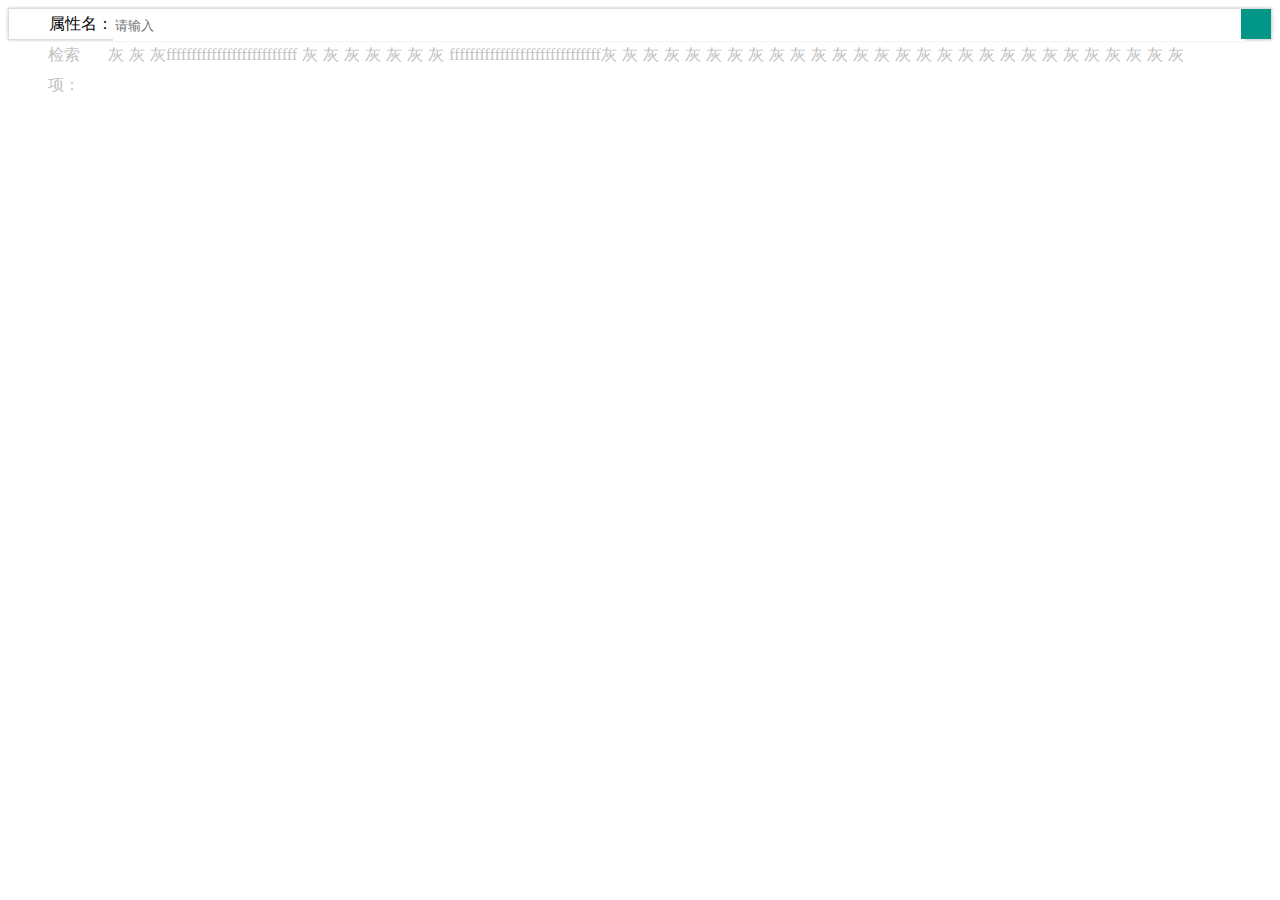
<file: src/main/resources/templates/views/search.html>
<!DOCTYPE html>
<html xmlns:th="http://www.thymeleaf.org">
<head>
    <meta charset="utf-8">
    <title>form</title>
    <meta name="renderer" content="webkit">
    <meta http-equiv="X-UA-Compatible" content="IE=edge,chrome=1">
    <meta name="viewport"
          content="width=device-width, initial-scale=1.0, minimum-scale=1.0, maximum-scale=1.0, user-scalable=0">
    <link th:href="@{/public/layuiadmin/layui/css/layui.css}" rel="stylesheet" />
    <script th:src="@{/public/layuiadmin/layui/layui.js}"></script>
    <style>
        .search-main{
            display: flex;
            display: -webkit-flex;
            /*flex-direction: row;布局方向，从左向右*/
            /*flex-wrap: nowrap;是否换行*/
            flex-flow:row nowrap;/*前两项缩写*/
            justify-content: flex-start;/*对齐方式，两端对齐*/
            align-items:stretch;/*每行的对齐方式*/
            align-content:stretch;/* 当超过一行时，每行的起始对其位置*/
            /*background-color: lightblue;*/
            line-height: 30px;
            height: 30px;
            border: 1px solid #dddddd;
            box-shadow: 0px 0px 3px #c2c2c2;
        }
        .search-main .search-name{
            order:1;
            flex: 0 0 auto;
            display: flex;
            display: -webkit-flex;
        }
        .search-main .search-name:hover{
            cursor: pointer;
        }
        .search-main .search-name i{
            width: 40px;
            text-align: center;
            order:1;
            flex: 0 0 auto;
        }
        .search-main .search-name span{
            order:1;
            flex: 1 0 auto;
        }
        .search-main .search-input{
            order:2;
            border: 0px;
            flex: 1 1 auto;
        }
        .search-main .search-input input{
            width: 100%;
            height: 100%;
            border: none;
        }
        .search-main .search-button{
            order:3;
            flex: 0 0 auto;
            border: none;
            padding: 0px 15px;
            background-color: #009688;
            color: white;
        }
        .search-main .search-button:hover{
            opacity: 0.8;
            filter:alpha(opacity=80);
            cursor: pointer;
        }
        .search-main .search-button:active{
            opacity: 1;
            filter:alpha(opacity=100);
        }
        .search-item{
            position: absolute;
            display: none;
            background-color: white;
            box-shadow: 0px 0px 3px #c2c2c2;
            top:35px;
        }
        .search-item li{
            padding: 0px 15px;
        }
        .search-item:hover{
            cursor: pointer;
        }
        .search-item li:hover{
            background-color: #e2e2e2;
        }
        .search-name:hover .search-item{
            display: block;
        }
        .search-filter{
            display: flex;
            display: -webkit-flex;
            /*flex-direction: row;布局方向，从左向右*/
            /*flex-wrap: nowrap;是否换行*/
            flex-flow:row nowrap;/*前两项缩写*/
            justify-content: flex-start;/*对齐方式，两端对齐*/
            align-items:stretch;/*每行的对齐方式*/
            align-content:stretch;/* 当超过一行时，每行的起始对其位置*/
            /*background-color: lightblue;*/
            line-height: 30px;
            color: #c2c2c2;
        }
        .search-filter .search-filter-name{
            order:1;
            flex: 0 0 auto;
            display: flex;
            display: -webkit-flex;
            width: 100px;
        }
        .search-filter .search-filter-name i{
            width: 40px;
            text-align: center;
            order:1;
            flex: 0 0 auto;
        }
        .search-filter .search-filter-name span{
            order:2;
            width: 60px;
            flex: 0 0 auto;
        }
        .search-filter .search-filter-item{
            order:2;
            flex-flow:row wrap;
        }
        .search-filter .search-filter-item span{
            margin-right: 5px;
        }
    </style>
</head>
<body>
<div class="layui-fluid">
    <div class="layui-row layui-col-space10">
        <div class="layui-card">
            <div class="layui-card-header">

            </div>
            <div class="layui-card-body" >
                <div class="layui-row">
                    <div class="search-main">
                        <div class="search-name">
                            <i class="layui-icon layui-icon-triangle-r" style="font-size: 16px;"></i>
                            <span>属性名：</span>
                            <div class="search-item">
                                <ul>
                                    <li>1</li>
                                    <li>1</li>
                                    <li>1</li>
                                    <li>1</li>
                                    <li>1</li>
                                </ul>
                            </div>
                        </div>
                        <div class="search-input">
                            <input type="text" name="main" placeholder="请输入">
                        </div>
                        <div class="search-button">
                            <i class="layui-icon layui-icon-search" style="font-size: 16px;"></i>
                        </div>
                    </div>
                    <div class="search-filter">
                        <div class="search-filter-name">
                            <i class="layui-icon layui-icon-triangle-r" style="font-size: 16px;"></i>
                            <span>检索项：</span>
                        </div>
                        <div class="search-filter-item">
                            <span class="layui-badge layui-bg-gray">灰</span><span class="layui-badge layui-bg-gray">灰</span><span class="layui-badge layui-bg-gray">灰ffffffffffffffffffffffffff</span><span class="layui-badge layui-bg-gray">灰</span><span class="layui-badge layui-bg-gray">灰</span><span class="layui-badge layui-bg-gray">灰</span><span class="layui-badge layui-bg-gray">灰</span><span class="layui-badge layui-bg-gray">灰</span><span class="layui-badge layui-bg-gray">灰</span><span class="layui-badge layui-bg-gray">灰</span><span class="layui-badge layui-bg-gray">ffffffffffffffffffffffffffffff灰</span><span class="layui-badge layui-bg-gray">灰</span><span class="layui-badge layui-bg-gray">灰</span><span class="layui-badge layui-bg-gray">灰</span><span class="layui-badge layui-bg-gray">灰</span><span class="layui-badge layui-bg-gray">灰</span><span class="layui-badge layui-bg-gray">灰</span><span class="layui-badge layui-bg-gray">灰</span><span class="layui-badge layui-bg-gray">灰</span><span class="layui-badge layui-bg-gray">灰</span><span class="layui-badge layui-bg-gray">灰</span><span class="layui-badge layui-bg-gray">灰</span><span class="layui-badge layui-bg-gray">灰</span><span class="layui-badge layui-bg-gray">灰</span><span class="layui-badge layui-bg-gray">灰</span><span class="layui-badge layui-bg-gray">灰</span><span class="layui-badge layui-bg-gray">灰</span><span class="layui-badge layui-bg-gray">灰</span><span class="layui-badge layui-bg-gray">灰</span><span class="layui-badge layui-bg-gray">灰</span><span class="layui-badge layui-bg-gray">灰</span><span class="layui-badge layui-bg-gray">灰</span><span class="layui-badge layui-bg-gray">灰</span><span class="layui-badge layui-bg-gray">灰</span><span class="layui-badge layui-bg-gray">灰</span><span class="layui-badge layui-bg-gray">灰</span><span class="layui-badge layui-bg-gray">灰</span><span class="layui-badge layui-bg-gray">灰</span>
                        </div>
                    </div>

                </div>
            </div>
        </div>
    </div>
</div>


<script type="text/javascript" data-th-inline="javascript">
    var root = /*[[${#request.getContextPath()}]]*/"";
    layui.config({
        base: root + '/public/layuiadmin/' //静态资源所在路径
    }).extend({
        index: 'lib/index' //主入口模块
    }).use(['index'], function () {
        var $ = layui.$;
        $(".search-name").hover(function(){
            $(this).find("i").removeClass("layui-icon-triangle-r").addClass("layui-icon-triangle-d")
        },function(){
            $(this).find("i").removeClass("layui-icon-triangle-d").addClass("layui-icon-triangle-r")
        })
    });

</script>
</body>
</html>
</file>
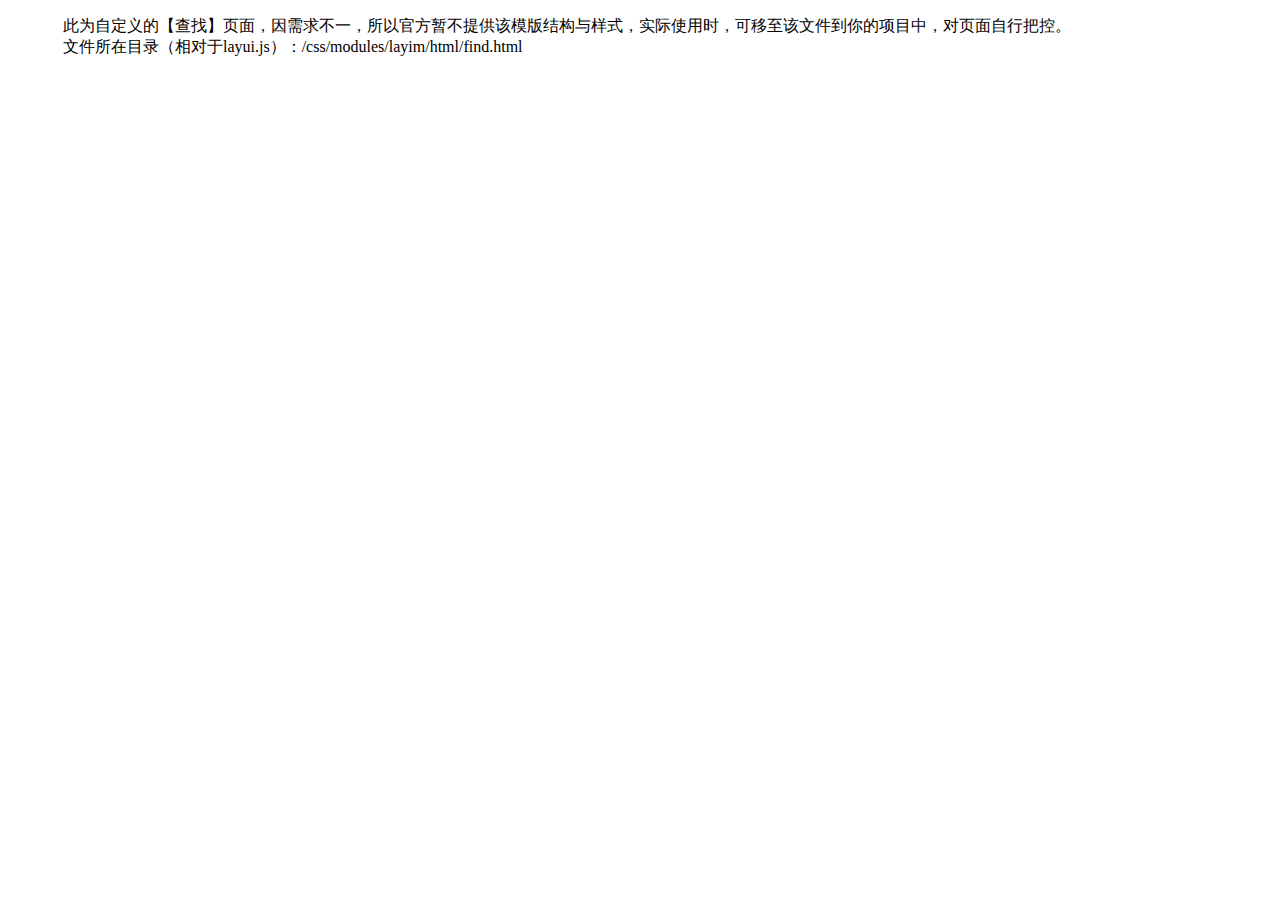
<file: layuiadmin/layui/css/modules/layim/html/find.html>
<!DOCTYPE html>
<html>
<head>
<meta charset="utf-8">
<meta name="viewport" content="width=device-width, initial-scale=1, maximum-scale=1">
<title>发现</title>

<link rel="stylesheet" href="http://local.res.layui.com/layui/src/css/layui.css">
<style>

</style>
</head>
<body>

<div style="margin: 15px;">
  <blockquote class="layui-elem-quote">此为自定义的【查找】页面，因需求不一，所以官方暂不提供该模版结构与样式，实际使用时，可移至该文件到你的项目中，对页面自行把控。
  <br>文件所在目录（相对于layui.js）：/css/modules/layim/html/find.html</blockquote>
</div>



<script src="http://local.res.layui.com/layui/src/layui.js"></script>
<script>
layui.use(['layim', 'laypage'], function(){
  var layim = layui.layim
  ,layer = layui.layer
  ,laytpl = layui.laytpl
  ,$ = layui.jquery
  ,laypage = layui.laypage;
  
  //一些添加好友请求之类的交互参见文档
  
});
</script>
</body>
</html>
</file>
